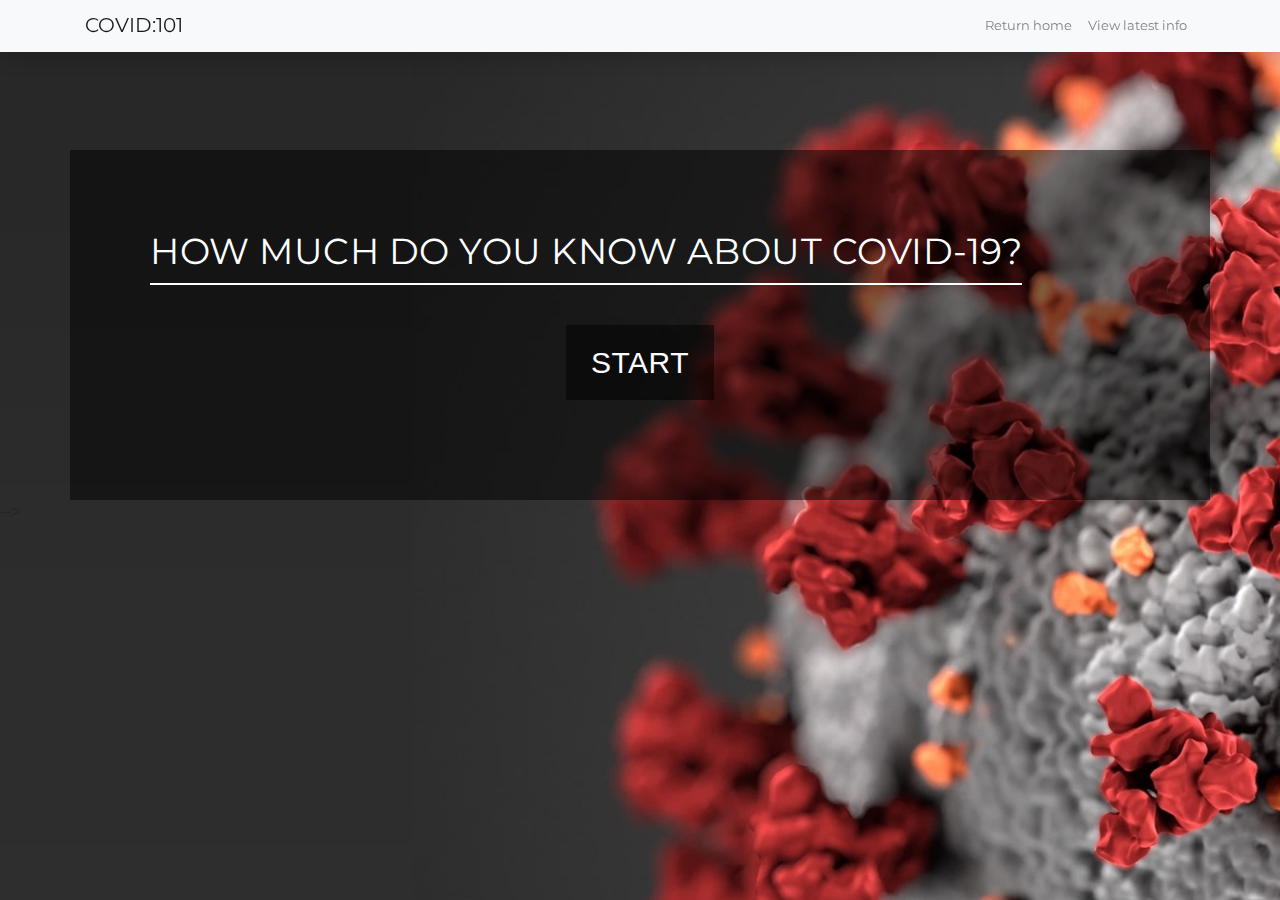
<file: Qbody.html>
<!DOCTYPE html>
<html lang="en">

<head>

  <meta charset="utf-8">
  <meta name="viewport" content="width=device-width, initial-scale=1.0">
  <title>COVID-101: Quiz</title>

  <!-- Stylesheets -->
  <link rel="stylesheet" href="https://stackpath.bootstrapcdn.com/bootstrap/4.4.1/css/bootstrap.min.css" integrity="sha384-Vkoo8x4CGsO3+Hhxv8T/Q5PaXtkKtu6ug5TOeNV6gBiFeWPGFN9MuhOf23Q9Ifjh" crossorigin="anonymous">
  <link href="https://fonts.googleapis.com/css?family=Montserrat:300,400&display=swap" rel="stylesheet">
  <link href="./Qstyle.css" rel="stylesheet">

</head>

<body>
  <!--Nav Bar-->
  <!-- Navigation -->
  <nav class="navbar navbar-expand-lg navbar-light bg-light shadow fixed-top">
    <div class="container">
      <a class="navbar-brand" href="index.html">COVID:101</a>
      <button class="navbar-toggler" type="button" data-toggle="collapse" data-target="#navbarResponsive" aria-controls="navbarResponsive" aria-expanded="false" aria-label="Toggle navigation">
            <span class="navbar-toggler-icon"></span>
          </button>
      <div class="collapse navbar-collapse" id="navbarResponsive">
        <ul class="navbar-nav ml-auto">
          <li class="nav-item">
            <a class="nav-link" href="index.html">Return home</a>
          </li>
          <li class="nav-item">
            <a class="nav-link" href="articles.html">View latest info</a>
          </li>
        </ul>
      </div>
    </div>
  </nav>



  <!-- Page Content -->
  <div class="container">
    
    <div id="game-row" class="row">
      <main class="col-md-12 content-box">
        <h1 id="quizTitle">How much do you know about COVID-19?</h1>
        <div class="timer hide">Time remaining: <span id="time">01:00</span></div>

          <div id="Qcontainer" class="hide">
            <div id="question">Question</div>
            <div id="answerBtn" class="btn-grid">
              
            </div>
          </div>
          <div class="controls">
            <button id="startBtn" class="btn-dark control">Start</button>
            <button id="nextBtn" class="btn-dark control hide">Next</button>
            <button id="endBtn" class="btn-dark control hide">End Game</button>
          </div>
      </main>
    </div>
  
    </div>
  </div>

  <!--Modal-->
  
  <div class="modal fade" id="correctModal" tabindex="-1" role="dialog">
    <div class="modal-dialog modal-dialog-centered" role="document">
      <div class="modal-content">
        <div class="modal-header">
          <h5 class="modal-title">Results</h5>
          <button type="button" class="close" data-dismiss="modal" aria-label="Close">
            <span aria-hidden="true">&times;</span>
          </button>
        </div>
        <div class="modal-body">
          <p class= "modalText">Correct!</p>
          <button type="button" class="btn btn-primary btn-dark" id="nextQ">Next</button>
        </div>
      </div>
    </div>
  </div>

  <div class="modal fade" id="wrongModal" tabindex="-1" role="dialog">
    <div class="modal-dialog modal-dialog-centered" role="document">
      <div class="modal-content">
        <div class="modal-header">
          <h5 class="modal-title">Results</h5>
          <button type="button" class="close" data-dismiss="modal" aria-label="Close">
            <span aria-hidden="true">&times;</span>
          </button>
        </div>
        <div class="modal-body">
          <p class="modalText">Try Again!</p>
          <button type="button" class="btn btn-primary btn-dark" data-dismiss="modal" value="Close">Try Again</button>
        </div>
      </div>
    </div>
  </div>
   

  <script src="https://ajax.googleapis.com/ajax/libs/jquery/3.4.1/jquery.min.js"></script>
  <!--<script type="text/javascript" src="https://maxcdn.bootstrapcdn.com/bootstrap/4.4.1/js/bootstrap.min.js"></script>-->
  <script src="https://cdn.jsdelivr.net/npm/popper.js@1.16.0/dist/umd/popper.min.js" integrity="sha384-Q6E9RHvbIyZFJoft+2mJbHaEWldlvI9IOYy5n3zV9zzTtmI3UksdQRVvoxMfooAo" crossorigin="anonymous"></script>
  <script src="https://stackpath.bootstrapcdn.com/bootstrap/4.4.1/js/bootstrap.min.js" integrity="sha384-wfSDF2E50Y2D1uUdj0O3uMBJnjuUD4Ih7YwaYd1iqfktj0Uod8GCExl3Og8ifwB6" crossorigin="anonymous"></script>
  <!-- Quiz JavaScript -->
  <script src="Qscript.js"></script>-->
  
  

</body>

</html>
</file>
<file: Qstyle.css>
/* Background styling */
body {
    background-color: black;
    background: url("./Images/desktop-bg-home.jpg") no-repeat center center fixed;
    -webkit-background-size: cover;
    -moz-background-size: cover;
    background-size: cover;
    -o-background-size: cover;
  }
  .row {
    margin-top: 100px;
  }
  
  /* Font styles */
  p, li, label, #question {
    font-family: 'Montserrat', sans-serif;
    color: #fff;
    font-weight: 300;
  }
  h1 {
    font-family: 'Montserrat', sans-serif;
    color: #fff;
    font-weight: 400;
    font-size: 36px;
    text-transform: uppercase;
    letter-spacing: 0.5px;
    border-bottom: 2px solid #fff;
    display: inline-block;
    padding-bottom: 10px;
    margin-bottom: 20px;
    margin-top: 0px;
  }
  .nav-link {
    font-size: 10pt;
    font-weight: 400;
}
  .modalText {
    color: black;
  }
  
  #quizTitle {
    text-align: center;
  }
  .selectAns {
    padding: 20px 0px;
    flex-grow: 1;
    min-width: 200px;
  }
  
  /* Navbar element styling */
  .navbar-dark {
    background-image: linear-gradient(to right, rgba(0,0,0,1) , rgba(0,0,0,0.5));
    padding-bottom: 15px;
  }
  .navbar-brand {
    font-family: 'Montserrat', sans-serif;
    font-weight: 400;
    text-transform: uppercase;
    line-height: 15px;
  }
  .active {
    border-bottom: 0.5px solid #fff;
  }
  
  /* Main page element styling */ 
  .content-box {
    background: rgba(0, 0, 0, 0.5);
    padding: 80px;
    margin-top: 50px;
  }
  .image-box {
    background: url("../assets/DP.jpg") no-repeat center center;
    position: relative;
    min-height: 510px;
  }
  
  /* Component styling */
  .btn-dark {
    border-radius: 0px;
    background-color: rgba(0, 0, 0, 0.5);
    border: 0px;
    padding: 10px 20px;
    margin: 10px;
  }
  .caption {
    position: absolute;
    bottom: 0px;
    left: 0px;
    background-color: rgba(0,0,0,0.9);
    padding: 20px;
    width: 100%;
    font-size: 12px;
  }
  
  /* Form element styling */
  form {
    font-family: 'Montserrat', sans-serif;
    color: #fff;
    font-weight: 300;
    margin-bottom: 50px;
  }
  .form-control {
    background-color: black;
    border: 0px;
    border-radius: 0px;
    color: lightgray;
  }
    /* Password form-specific styling */
    .password-form {
      display: flex;
      align-items: center;
      margin: 20px 0px;
    }
    .password-form > .form-control {
      max-width: 20%;
      margin-left: 30px;
    }
    .password-row {
      color: white;
      margin-bottom: 10px;
    }
  
  /* Quiz page-specific styling */
  #question {
    margin-bottom: 20px;
  }
  .btn-grid, .controls {
    margin: 10px 0px;
    display: flex;
    align-items: stretch;
    flex-wrap: wrap;
    justify-content: center;
  }
  .control {
    font-size: 30px;
    font-weight: 400;
    padding: 15px 25px;
    text-transform: uppercase;
    letter-spacing: 0.5px;
  }

  .timer {
      color: white;
      margin-bottom: 15px;
      position: relative;
      top: -10px;
  }
  .feedback-row > .correct {
    position: relative;
    border: none;
    top: -150px;
    padding-top: 40px;
    padding-bottom: 20px;
    background-color: green;
  }
  .feedback-row > .incorrect {
    position: relative;
    border: none;
    top: -150px;
    padding-top: 40px;
    padding-bottom: 20px;
    background-color: maroon;
  }
  .hide {
    display: none;
  }

  /* Main page element styling - xs */
  @media only screen and (max-width: 575px) {
    .content-box {
      padding: 40px;
      margin-top: 0px;
    }
    .navbar-dark {
      background-color: black;
      margin-top: 20px;
    }
  }

  
  input[type=checkbox] {
    margin-right: 0;
  }

  .result-container {
    background-color: rgba(0, 0, 0, 0.4);
    display: flex;
    justify-content: flex-start;
    align-items: center;
    position: relative;
    font-size: 18px;
    letter-spacing: 1px;
    padding: 12px 10px;
    height: 50px;
    width: 100%;
  }
  
  .result-container #result {
    word-wrap: break-word;
    max-width: calc(100% - 40px);
  }
  
  .setting {
    display: flex;
    justify-content: space-between;
    align-items: center;
    margin: 15px 0;
  }
  
  @media screen and (max-width: 400px) {
    .result-container {
      font-size: 14px;
    }
  }
</file>
